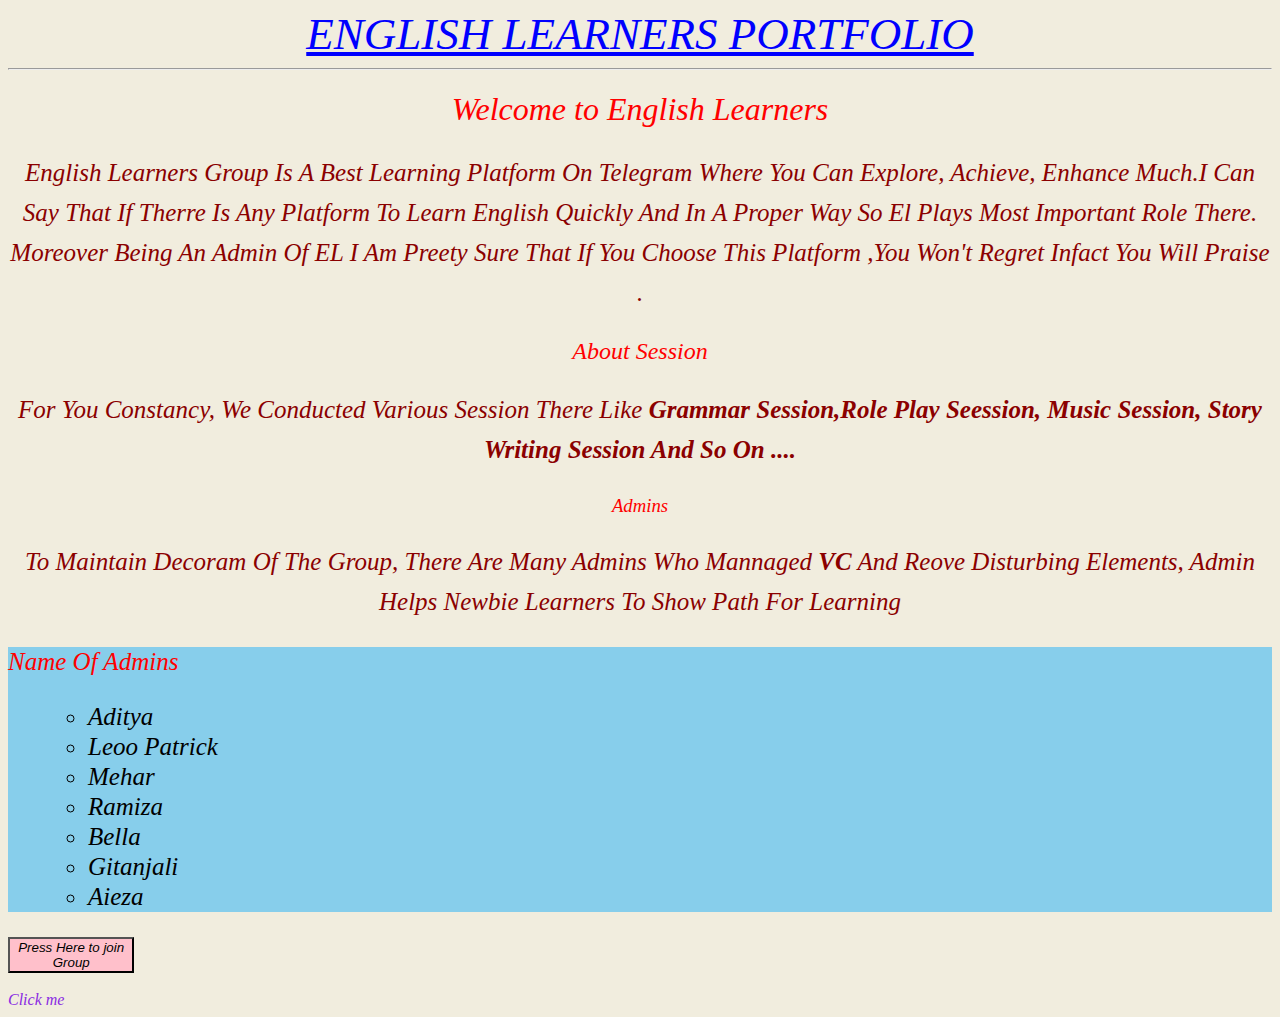
<file: index.html>
<!DOCTYPE html>
 <html lang="en">
 <head>
    <meta charset="UTF-8">
    <meta name="viewport" content="width=device-width, initial-scale=1.0">
    <title>learning-platform</title>
    <link rel="stylesheet" href="style.css">
 </head>
 <body>
    <header>ENGLISH LEARNERS PORTFOLIO</header><hr/>
    <main>
        <h1 id="one"> Welcome to English Learners </h1>
        <p> English Learners group is a best learning platform on Telegram where you can explore, achieve, enhance much.I can say that if therre is any platform to learn english quickly and in a proper way so El plays most important role there. 
        moreover being an admin of EL I am preety sure that if you choose this platform ,you won't regret infact you will praise . </p>
        <h2 id="one"> About Session</h2>
        <p> for you constancy, we conducted various session there like <b>Grammar session,Role play seession, Music Session, Story Writing session and so on .... </b></p>
        <h3 id="one">Admins</h3>
        <p> To maintain decoram of the group, there are many admins who mannaged <b>VC</b> and reove disturbing elements, admin helps newbie learners to show path for learning</p>
        <div id="box">
            <section>Name of Admins</section>
            <ul>
                <ul type="disk">
                <li>Aditya</li>
                <li>Leoo Patrick</li>
                <li>Mehar</li>
                <li>Ramiza</li>
                <li>Bella</li>
                <li>Gitanjali</li>
                <li>Aieza</li>
            </ul>
        </div>
        <button> Press Here to join Group</button><br/>
        <br/>
        <a href="https://www.youtube.com/@English-learners">Click me</a>
    </main>
 </body>
 </html>
</file>
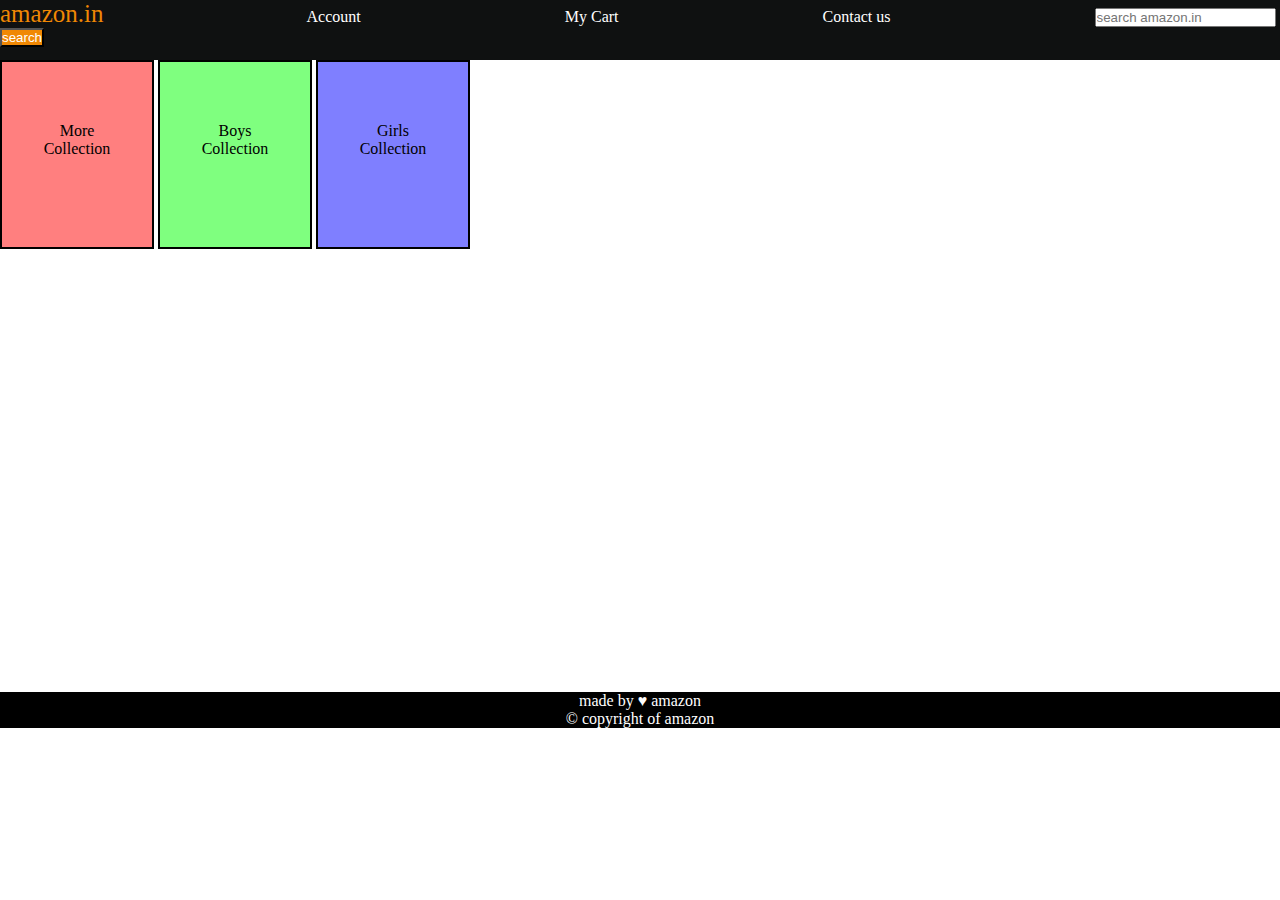
<file: new.html>
<!DOCTYPE html>
<html lang="en">
<head>
    <meta charset="UTF-8">
    <meta name="viewport" content="width=device-width, initial-scale=1.0">
    <title>amazon clone</title>
    <link rel="stylesheet" href="new.css">
</head>
<body>
    <header>
    <div id="navbar">
        <a id="logo" href="#">amazon.in</a>
        <a href="#">Account</a>
        <a href="#">My Cart</a>
        <a href="#">Contact us</a>
            <input placeholder="search amazon.in">
            <button>search</button>
    </div>
    </header>
    <main>
    <div id="content">
        <div class="contentBox" id="box1">More Collection</div>
        <div class="contentBox" id="box2">Boys Collection</div>
        <div class="contentBox" id="box3">Girls Collection</div>
    </div>
    </main>
    <footer>
        made by 	&hearts; amazon<br/>
        &#169; copyright of amazon
    </footer>
</body>
</html>
</file>
<file: style.css>
* {
    font-style:italic;
}
#one {
    color: red;
    text-align: center;
    font-weight: 400;
}
body {
    background-color: #F1EDDE;
}
header {
    color: blue;
    text-align: center;
    text-decoration: underline;
    font-size: 45px;
    text-transform: uppercase;
}

p {
    color:darkred;
    text-align: center;
    line-height: 40px;
    font-size: 25PX;
    text-transform: capitalize;
}
#box {
    background-color:skyblue;
    color:blaCK;
    line-height: 30PX;
    font-size: 25PX;
    text-transform: capitalize;
}
section {
    color: red;
}
button {
    height:400;
    width: 10%;
    background-color: PINK;
}


a {
    color: blueviolet;
    text-decoration: none;
}
</file>
<file: new.css>
* {
    padding: 0;
    margin: 0;
    color: white;
}
#navbar {
    height: 60px;
    background-color: #0f1111;
}
button {
    background-color: #f08804;
}
#logo {
    color: #f08804;
    font-size: 25px;
}
a {
    margin-right: 200px;
    text-decoration: none;
}
#content {
    height: 632px;
}
.contentBox{
    height:100px;
    width: 100px;
    border: 2px solid black;
    display: inline-block;
    color: black;
    padding: 25px;
    text-align: center;
    padding-top:60px;
}
#box1 {
    background-color: rgb(255,0,0,0.5);
 
}
#box2 {
    background-color: rgb(0,255,0,0.5);
}
#box3 {
    background-color: rgb(0,0,255,0.5);
}
footer {
    background-color: black;
    text-align: center;
}
</file>
